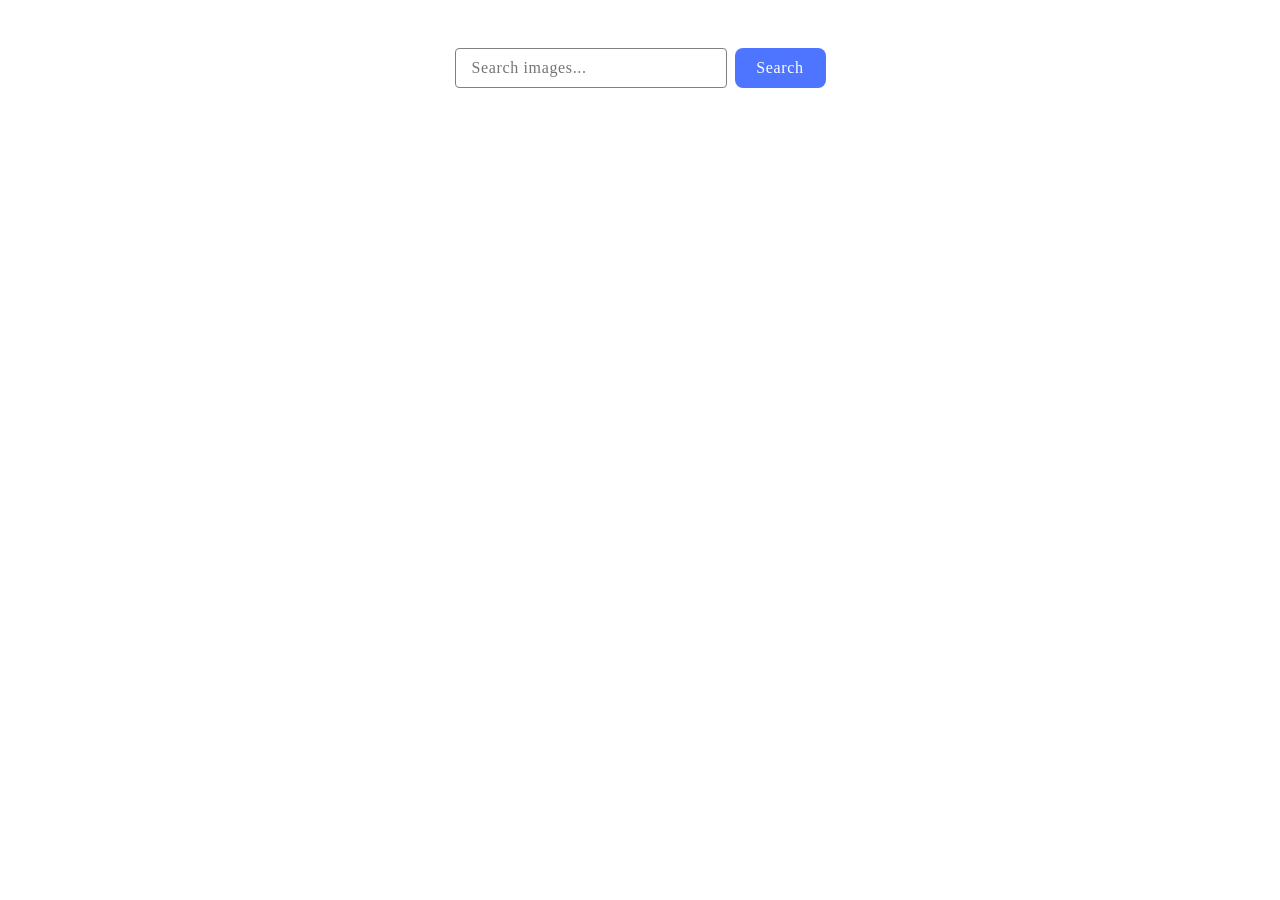
<file: src/index.html>
<!doctype html>
<html lang="en">
  <head>
    <meta charset="UTF-8" />
    <link rel="icon" type="image/svg+xml" href="/favicon.svg" />
    <meta name="viewport" content="width=device-width, initial-scale=1.0" />
    <title>Vanilla App Template</title>
    <link rel="stylesheet" href="./css/styles.css" />
  </head>
  <body>
    <main>
      <div class="container">
        <form class="form">
          <label>
            <input
              type="text"
              name="search-text"
              placeholder="Search images..."
              required
            />
          </label>
          <button class="btn btn-submit" type="submit">Search</button>
        </form>
        <ul class="gallery"></ul>
        <button class="btn btn-load hidden" type="button">Load more</button>
        <span class="loader hidden"></span>
      </div>
    </main>
    <script type="module" src="./main.js"></script>
  </body>
</html>
</file>
<file: src/css/styles.css>
/**
  |============================
  | include css partials with
  | default @import url()
  |============================
*/
/* Common styles */
@import url('./reset.css');
@import url('./base.css');
@import url('./gallery.css');
</file>
